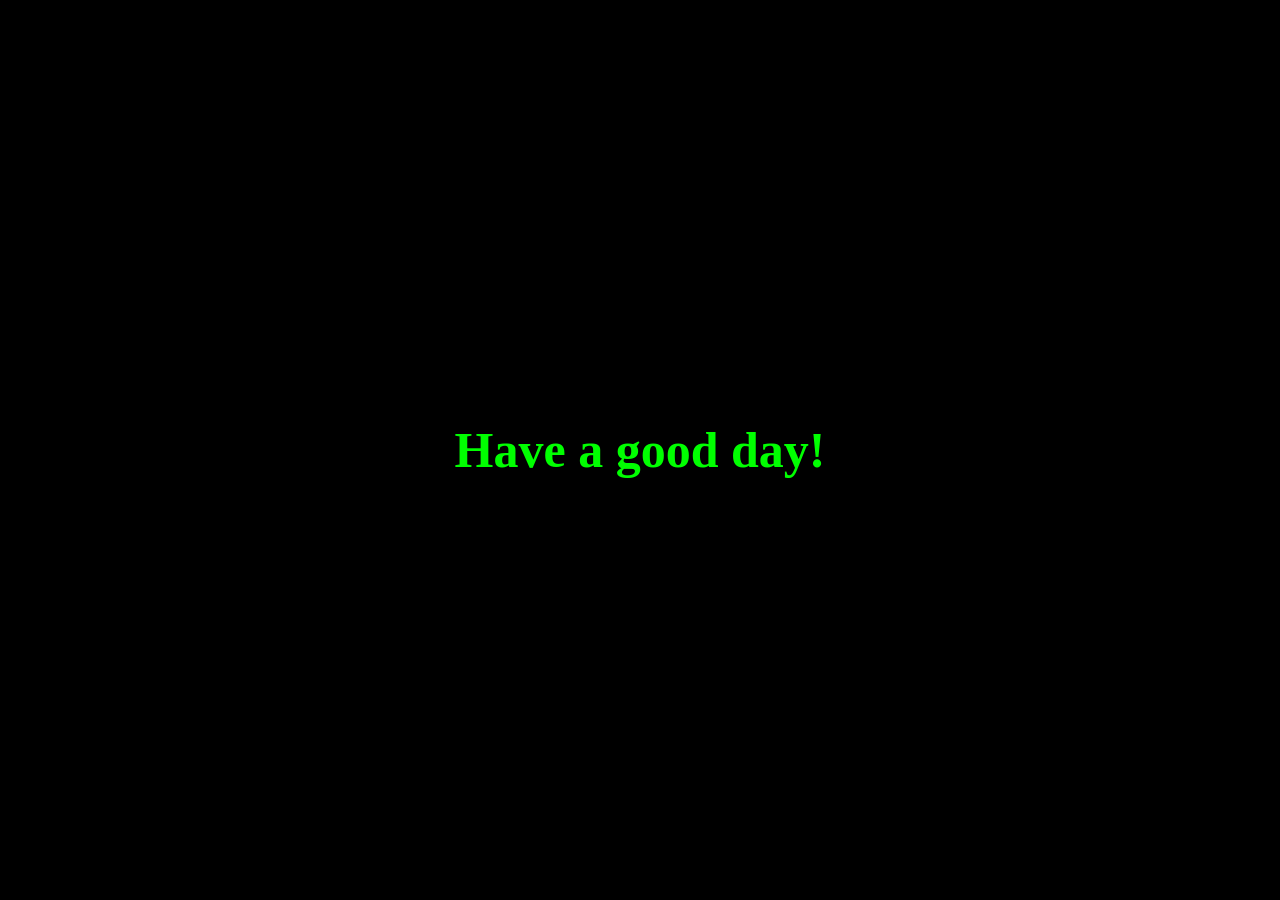
<file: index.html>
<!DOCTYPE html>
<html lang="en">
<head>
    <link rel="icon" href="kasptom.ico"/>
    <link rel="stylesheet" href="styles.css">
    <meta charset="UTF-8">
    <title>Tomasz Kasprzyk</title>
</head>
<body class="container">
<div class="content">
    <div class="content_text">Have a good day!</div>
</div>
</body>
</html>
</file>
<file: styles.css>
html {
    height: 100%;
    width: 100%;
}

body {
    margin: 0;
}

.container {
    width: 100%;
    height: 100%;
    overflow: auto;
}

.content {
    display: flex;
    flex-direction: column;
    justify-content: center;
    align-items: center;
    width: 100%;
    height: 100%;
    background: black;
    margin: 0;
}

.content_text {
    font-size: 50px;
    font-family: Consolas;
    font-weight: bold;
    color: #00ff00;
}
</file>
